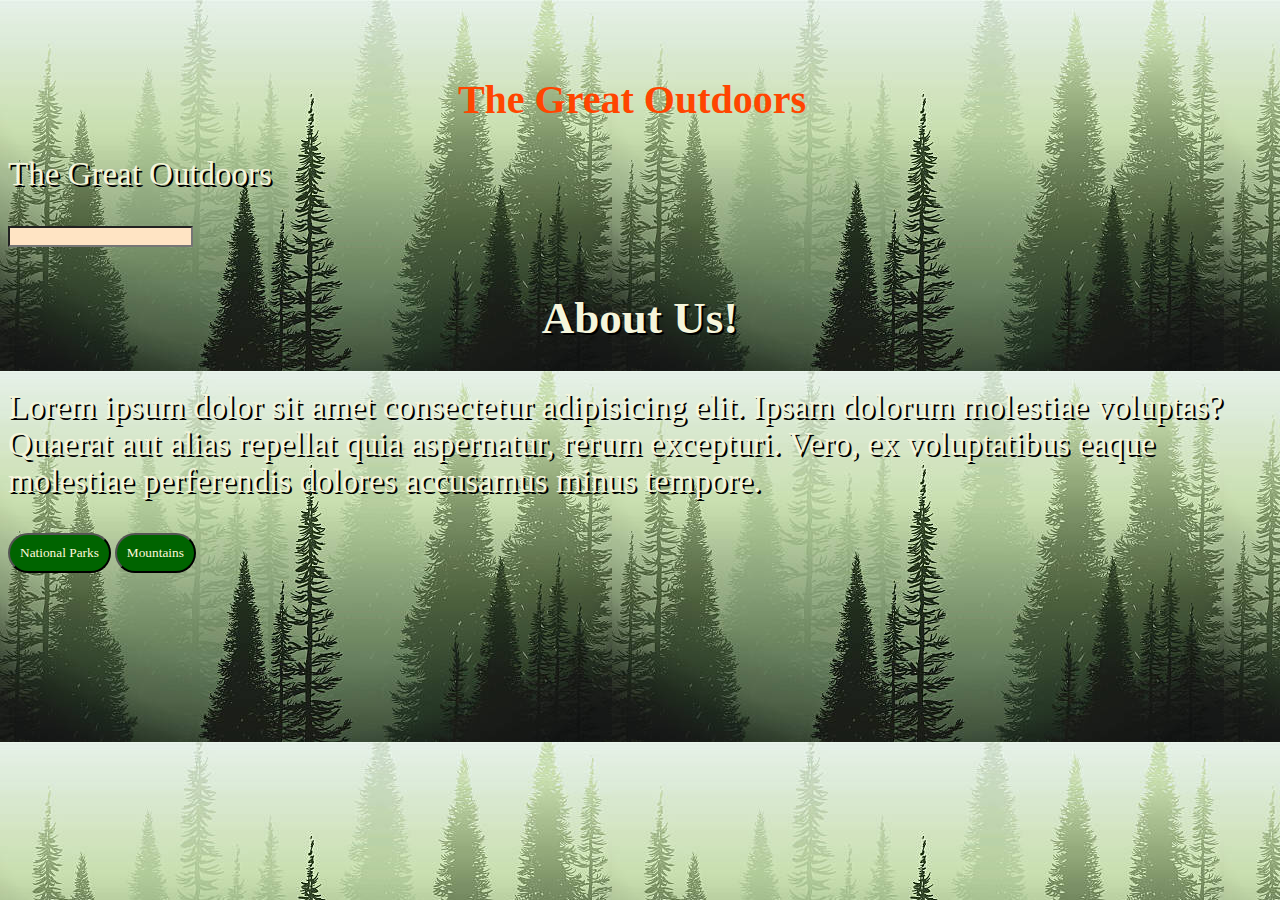
<file: index.html>
<!DOCTYPE html>
<html lang="en">
<head>
    <meta charset="UTF-8">
    <meta http-equiv="X-UA-Compatible" content="IE=edge">
    <meta name="viewport" content="width=device-width, initial-scale=1.0">
    <title>Explore the Outdoors</title>
    <link rel="stylesheet" href="index.css">
</head>
<body>
    <header>
        <div>

        <nav> 
            <h1>The Great Outdoors</h1>
            <p id="pEle">The Great Outdoors</p>
            <input type="text">
        </nav>
        </div>
       
      
        <h3>About Us!</h3>

        <p>Lorem ipsum dolor sit amet consectetur adipisicing elit. 
            Ipsam dolorum molestiae voluptas? Quaerat aut alias repellat quia aspernatur, 
            rerum excepturi. Vero, ex voluptatibus eaque molestiae perferendis
             dolores accusamus minus tempore.
        </p>

        <button id="parksBtn"><a href="html/national-parks.html">National Parks </a></button>
        <button id="mountainBtn"><a href="html/mountains.html">Mountains</a></button>
   
    </header>
</body>
</html>
</file>
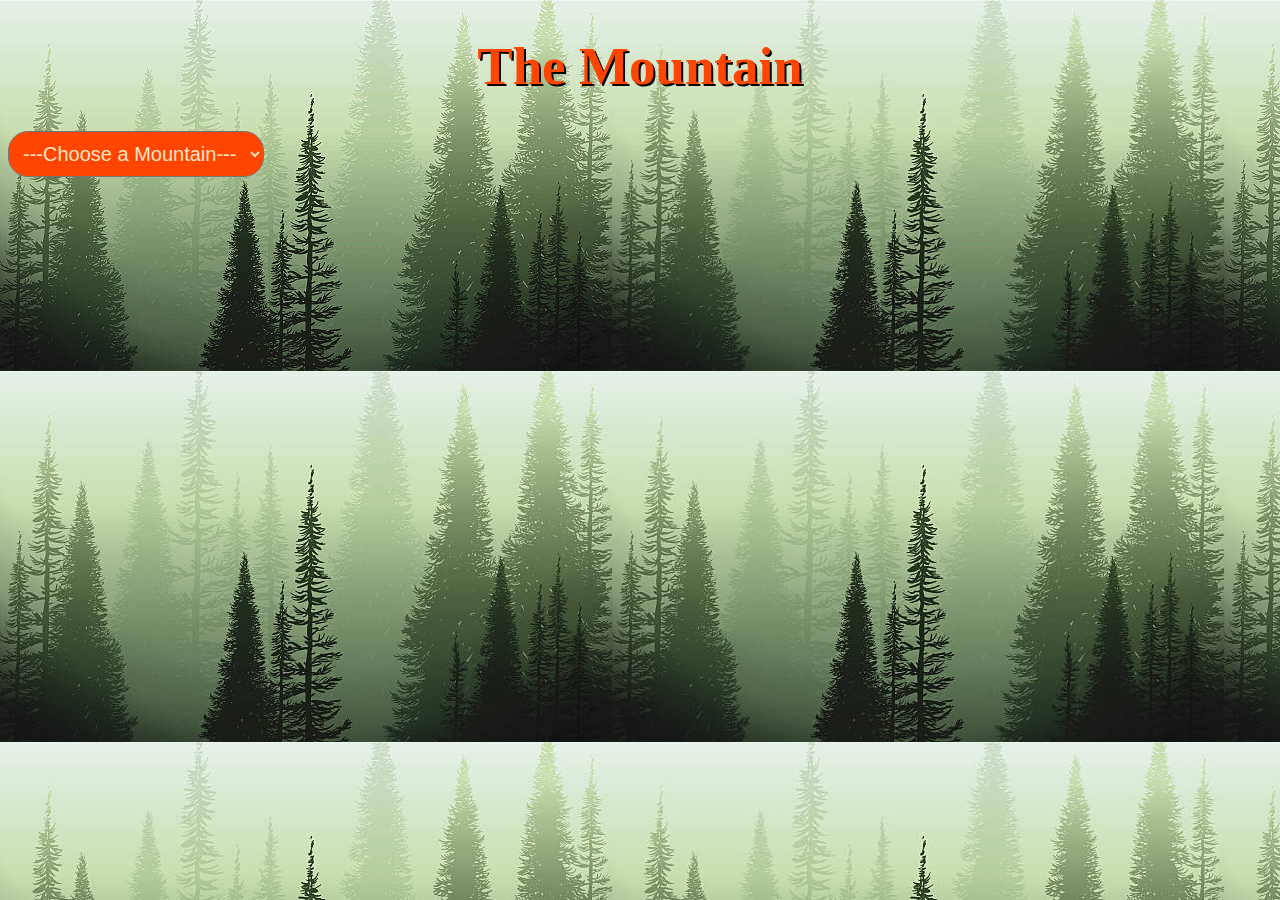
<file: html/mountains.html>
<!DOCTYPE html>
<html lang="en">
<head>
    <meta charset="UTF-8">
    <meta http-equiv="X-UA-Compatible" content="IE=edge">
    <meta name="viewport" content="width=device-width, initial-scale=1.0">
    <title>Mountains</title>
    <link rel="stylesheet" href="/styles/mountain-parks.css">
</head>
<body>
    <header>
        <h1>The Mountain</h1>
    </header>
    <section>
        <select name="mountainNames" id="mountainNames">
            <option value="">---Choose a Mountain---</option>
          
        </select>

        <div id="displayMountInfo">
            
                
        </div>
    </section>
    <script src="/scripts/mountains.js" type="module"></script>
</body>
</html>
</file>
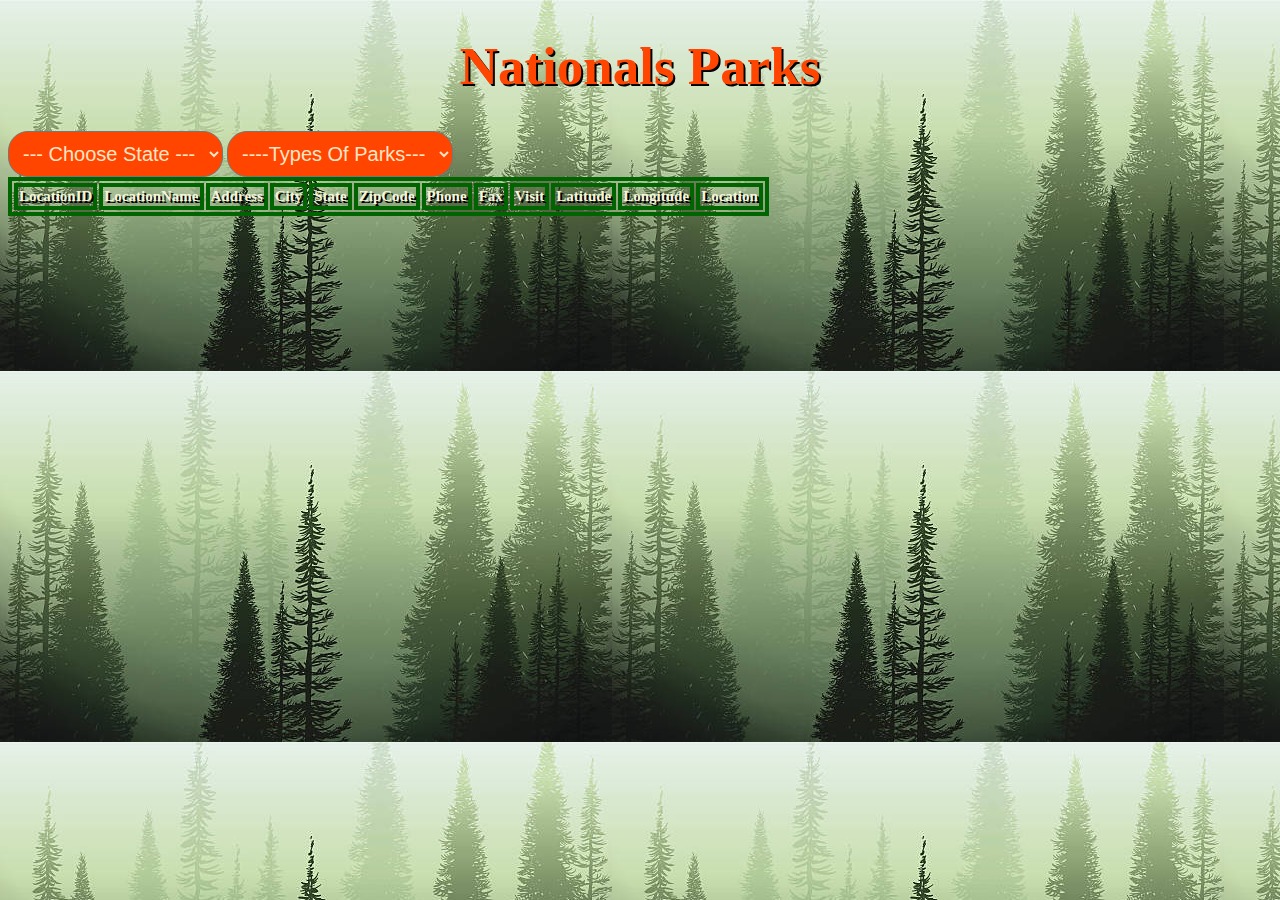
<file: html/national-parks.html>
<!DOCTYPE html>
<html lang="en">
  <head>
    <meta charset="UTF-8" />
    <meta http-equiv="X-UA-Compatible" content="IE=edge" />
    <meta name="viewport" content="width=device-width, initial-scale=1.0" />
    <title>Nationals Parks</title>
    <link rel="stylesheet" href="/styles/mountain-parks.css">
  </head>
  <body>
    <header>
      <h1>Nationals Parks</h1>
      <nav></nav>
    </header>
    <section>
      <select name="states" id="states" >
        <option value=""> --- Choose State ---</option>
      </select>
    

      <select name="typesOfParks" id="typesOfParks">
        <option value="">----Types Of Parks---</option>
      </select>


      <br>
      <div id="parksInfo">
        <table>
          <tr>
            <th>LocationID</th>
            <th>LocationName</th>
            <th> Address</th>
            <th> City</th>
            <th> State</th>
            <th>ZipCode</th>
            <th> Phone</th>
            <th> Fax</th>
            <th>Visit</th>
            <th> Latitude</th>
            <th> Longitude</th>
            <th>Location</th>
          
          </tr>
          <tbody>
            
          </tbody>
        </table>
      </div>
      
    </section>
 <!--    <script>
      function parks() {
        console.log("it works");
      } -->
    </script>
    <script src="/scripts/national-patks.js" type="module"></script>
    
  </body>
</html>
</file>
<file: index.css>
body{
    background-image: url(/assests/istockphoto-458141089-612x612-background.jpg);
}

h1{
    display: flex;
    justify-content: center;
    margin-top: 25px;
    font-weight: bold;
    font-size: 40px;
    font-family: fantasy;
    color: orangered;
}

div{
    overflow: hidden;
}
input[type= text]{
    
    background-color: bisque;
    

}

nav{
    margin-top: 68px;
    margin-right: 16px;
}
#pEle{
    float: none;
    display: block;
    /* text-align: left; */
   
    /* margin-top: 68px; */
    margin-right: 16px;
    list-style: none;
}

h3{

    font-family: fantasy;
    font-weight: 25px;
    font-size: 45px;
    text-align: center;
    color: beige;
    text-shadow: 2px 2px black;
}

p{
    font-weight: 23px;
    font-size: 33px;
    color: beige;
    text-shadow: 2px 2px black;
}

button{
    justify-content: center;
    background-color: darkgreen;
    border-radius: 20px;
    padding: 10px;

}
a:link, a:visited{
text-decoration: none;
color: cornsilk;
font-family: fantasy;
font-weight: 20px;
}
button:hover{
    background-color: orangered;
}
</file>
<file: styles/mountain-parks.css>
body{
    background-image: url(/assests/istockphoto-458141089-612x612-background.jpg);
}

h1{
    color: orangered;
    font-weight: bold;
    font-family: fantasy;
    font-size: 53px;
    text-align: center;
    text-shadow: 2px 2px black;
}

#mountainNames{
    background-color: orangered;
    color: bisque;
    border-radius: 20px;
    padding: 10px;
    font-size: 20px;
    font-weight: 23px;
  
}

#mountainNames:hover{
    background-color: darkgreen;
}

.mountname{
    font-family: fantasy;
    font-weight: 25px;
    font-size: 45px;
    text-align: center;
    color: beige;
    text-shadow: 2px 2px black;

}

.descripOfMount{
    font-weight: 23px;
    font-size: 33px;
    color: beige;
    text-shadow: 2px 2px black;
    
}


#states, #typesOfParks, #nationalParks{
    background-color: orangered;
    color: bisque;
    border-radius: 20px;
    padding: 10px;
    font-size: 20px;
    font-weight: 23px;
}

#nationalParks:hover{
    background-color: darkgreen;
}

#states:hover{
    background-color: darkgreen;
}

#typesOfParks:hover{
    background-color: darkgreen;
}

#parksInfo{
    font-family: fantasy;
    font-weight: 25px;
    font-size: 15px;
    text-align: center;
    color: beige;
    text-shadow: 2px 2px black;
    display: flex;
    flex-shrink: 40px;
}
table, tr, th, tbody,td{
    border: 4px solid darkgreen;
}
</file>
